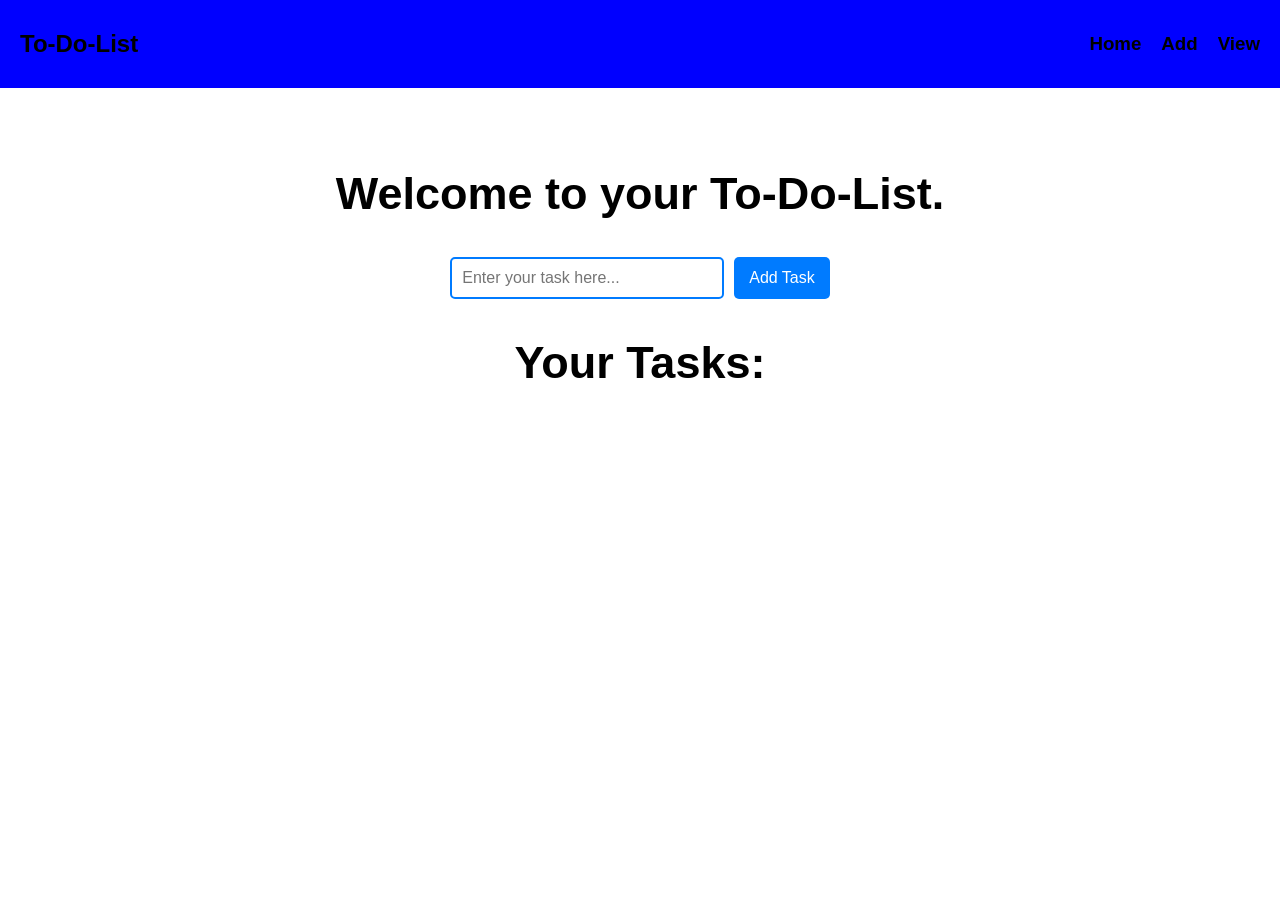
<file: To-Do-List/index.html>
<!DOCTYPE html>
<html lang="en">
<head>
    <meta charset="UTF-8">
    <meta name="viewport" content="width=device-width, initial-scale=1.0">
    <title>To-Do-List</title>
    <link rel="stylesheet" href="style.css">


</head>
<body>
    <nav class="navbar">
        <div class="nav-title">
            <h2>To-Do-List</h2>
        </div>

        <div class="nav-links">
            <h3><a href="#">Home</a>  </h3>
            <h3><a href="#">Add</a> </h3>
            <h3><a href="#"> View</a> </h3>

        </div>
    </nav>

    <section class="main-section">
        <h1>Welcome to your <span id="dynamic-text" class="highlight">To-Do-List.</span>  </h1>
        <div class="add-task-container">
            <input type="text" id="task-input" placeholder="Enter your task here...">
            <button id="add-task-btn">Add Task</button>
        </div>

        <div class="task-list-container">
            <h2>Your Tasks:</h2>
            <ul id="task-list">
                <!-- Tasks will be dynamically added here -->
            </ul>
        </div>
    </section>
    <script src="script.js"></script>
</body>
</html>
</file>
<file: To-Do-List/style.css>
body{
    margin: 0;
    font-family: Arial, Helvetica, sans-serif;
}

.navbar {
    display: flex;
    background-color: blue;
    justify-content: space-between;
    align-items: center;
    padding: 10px 20px;

    

}

.nav-links {
    display: flex;
    list-style-type: none;
    margin: 0;
    padding: 0;
    gap: 20px;
}

.nav-links a{
    color:black;
    text-decoration: none;
    font-weight: bold;
}

.main-secton{
    text-align: center;
    margin-top: 80px;
    font-size: 30px;
}

/* ============= ADD TASK BOX ============= */
.add-task-container {
    margin-top: 30px;
    display: flex;
    justify-content: center;
    gap: 10px;
}

#task-input {
    width: 250px;
    padding: 10px;
    border: 2px solid #007bff;
    border-radius: 5px;
    font-size: 16px;
}

#add-task-btn {
    padding: 10px 15px;
    background: #007bff;
    color: white;
    border: none;
    border-radius: 5px;
    font-size: 16px;
    cursor: pointer;
}

#add-task-btn:hover {
    background: #0056b3;
}


.task-buttons button {
    margin-left: 5px;
    padding: 5px 10px;
    border: none;
    cursor: pointer;
    border-radius: 5px;
}

.done-btn {
    background-color: #28a745;
    color: white;
}

    .main-section {
         text-align: center;
         margin-top: 80px;
         font-size: 30px;
    }
.delete-btn {
    background-color: #dc3545;
    color: white;
}

.completed {
    text-decoration: line-through;
    color: gray;
}
</file>
